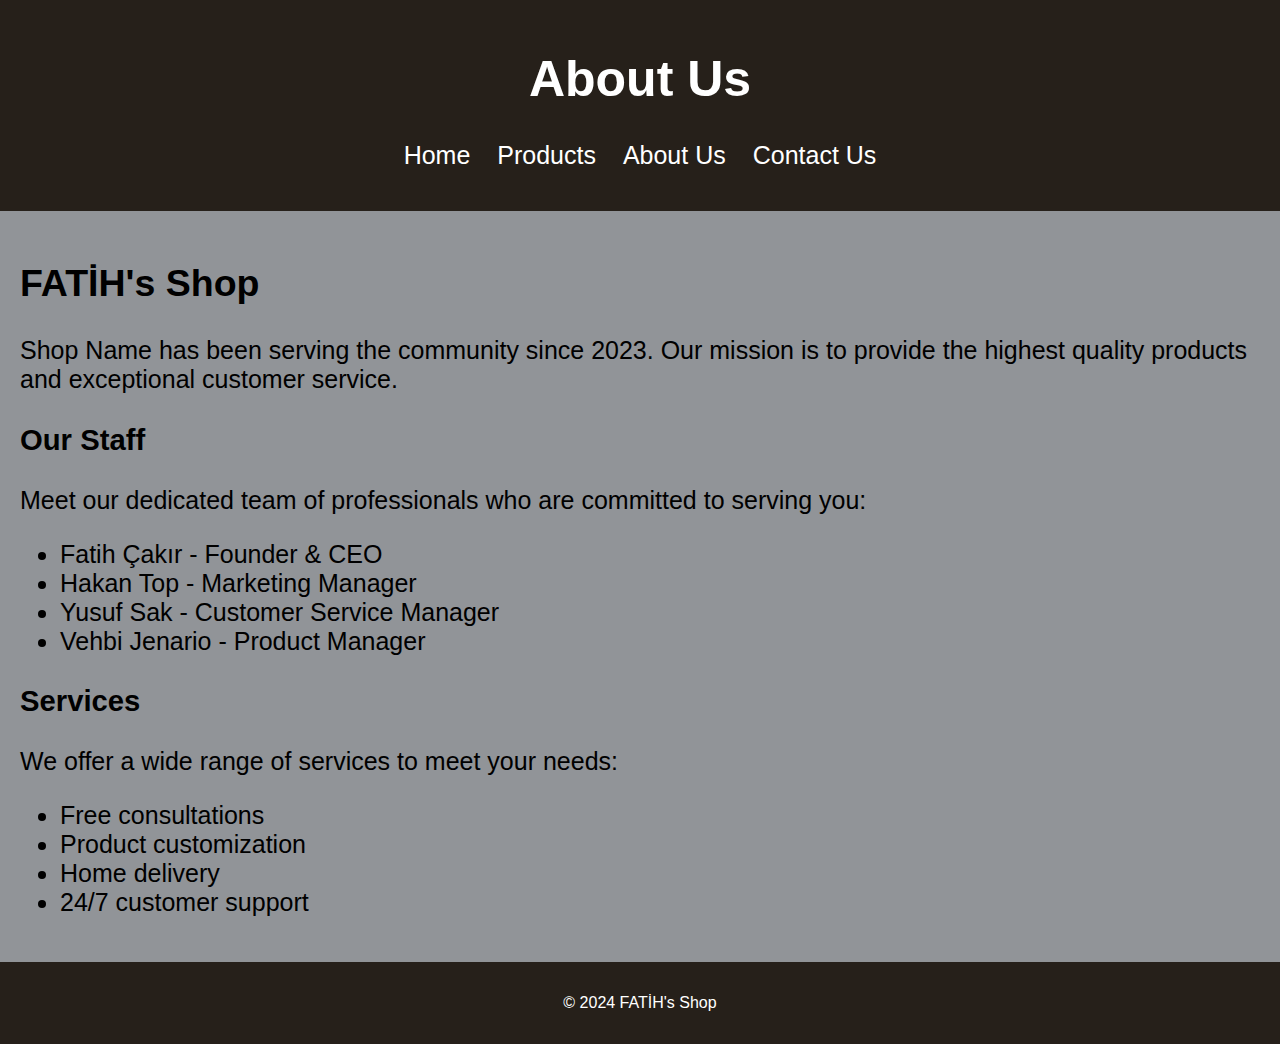
<file: about.html>
<!DOCTYPE html>
<html lang="en">
<head>
    <meta charset="UTF-8">
    <meta name="viewport" content="width=device-width, initial-scale=1.0">
    <title>About Us - Shop Name</title>
    <link rel="stylesheet" href="styles.css">
</head>
<body>
    <header class="metin">
        <h1>About Us</h1>
        <nav>
            <ul>
                <li><a href="index.html">Home</a></li>
                <li><a href="products.html">Products</a></li>
                <li><a href="about.html">About Us</a></li>
                <li><a href="contact.html">Contact Us</a></li>
            </ul>
        </nav>
    </header>
    <main>
        <section class="metin">
            <h2>FATİH's Shop</h2>
            <p>Shop Name has been serving the community since 2023. Our mission is to provide the highest quality products and exceptional customer service.</p>
            <h3>Our Staff</h3>
            <p>Meet our dedicated team of professionals who are committed to serving you:</p>
            <ul>
                <li>Fatih Çakır - Founder & CEO</li>
                <li>Hakan Top - Marketing Manager</li>
                <li>Yusuf Sak - Customer Service Manager</li>
                <li>Vehbi Jenario - Product Manager</li>
            </ul>
            <h3>Services</h3>
            <p>We offer a wide range of services to meet your needs:</p>
            <ul>
                <li>Free consultations</li>
                <li>Product customization</li>
                <li>Home delivery</li>
                <li>24/7 customer support</li>
            </ul>
        </section>
    </main>
    <footer>
        <p>&copy; 2024 FATİH's Shop</p>
    </footer>
</body>
</html>
</file>
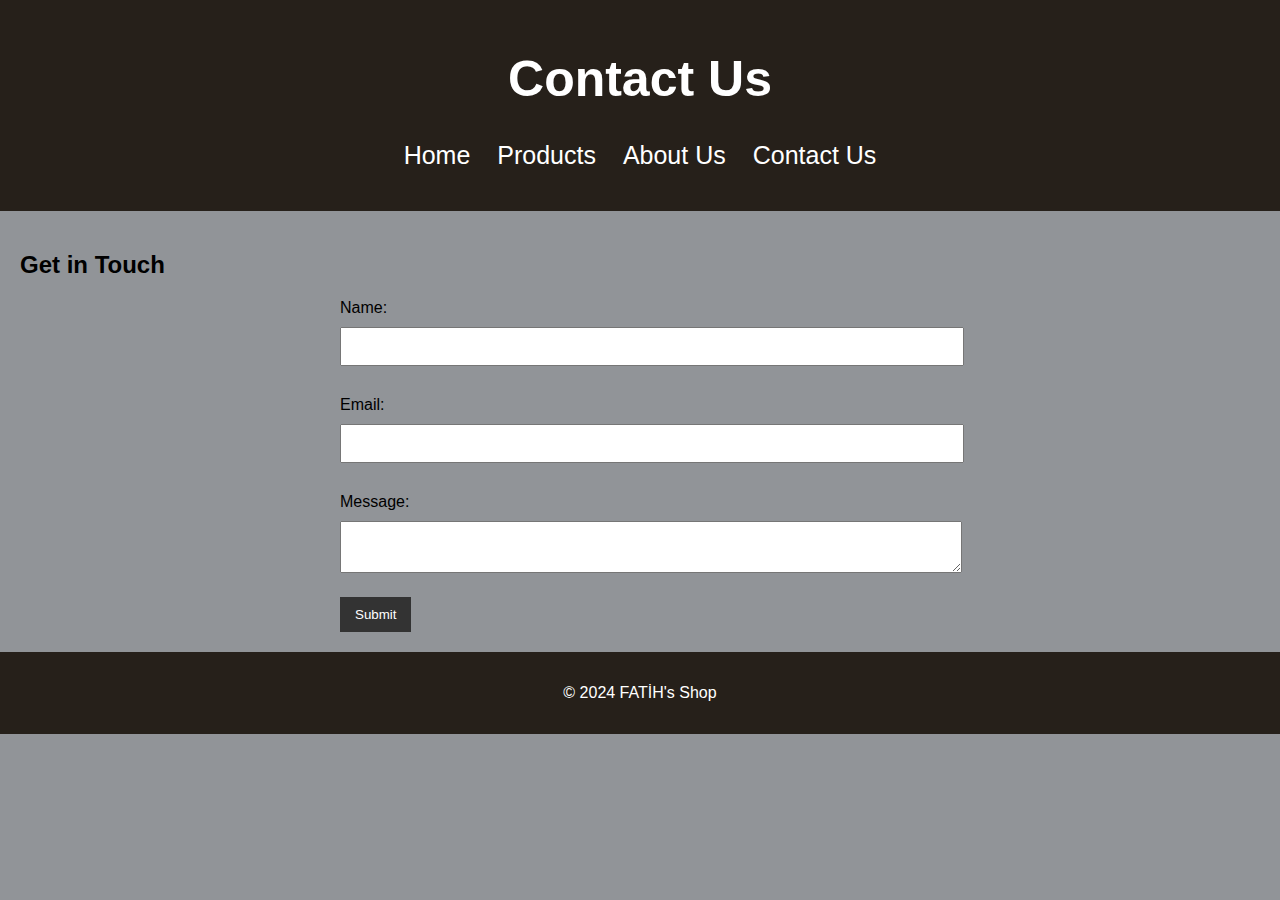
<file: contact.html>
<!DOCTYPE html>
<html lang="en">
<head>
    <meta charset="UTF-8">
    <meta name="viewport" content="width=device-width, initial-scale=1.0">
    <title>Contact Us - Shop Name</title>
    <link rel="stylesheet" href="styles.css">
    <script src="scripts.js" defer></script>
</head>
<body>
    <header class="metin">
        <h1>Contact Us</h1>
        <nav>
            <ul>
                <li><a href="index.html">Home</a></li>
                <li><a href="products.html">Products</a></li>
                <li><a href="about.html">About Us</a></li>
                <li><a href="contact.html">Contact Us</a></li>
            </ul>
        </nav>
    </header>
    <main>
        <section>
            <h2>Get in Touch</h2>
            <form id="contactForm">
                <label for="name">Name:</label>
                <input type="text" id="name" name="name" required>

                <label for="email">Email:</label>
                <input type="email" id="email" name="email" required>

                <label for="message">Message:</label>
                <textarea id="message" name="message" required></textarea>

                <button type="submit">Submit</button>
            </form>
        </section>
    </main>
    <footer>
        <p>&copy; 2024 FATİH's Shop</p>
    </footer>
</body>
</html>
</file>
<file: styles.css>
body {
    font-family: Arial, sans-serif;
    margin: 0;
    padding: 0;
    background-color: #919498;
}

header {
    background: #26201a;
    color: #fff;
    padding: 1rem 0;
    text-align: center;
}

nav ul {
    list-style: none;
    padding: 0;
}

nav ul li {
    display: inline;
    margin: 0 10px;
}

nav ul li a {
    color: #fff;
    text-decoration: none;
}

main {
    padding: 20px;
}

footer {
    text-align: center;
    padding: 1rem 0;
    background: #26201a;
    color: #fff;
    position: absolute;
    bottom: 100;
    width: 100%;
}

.product {
    border: 1px solid #ddd;
    padding: 10px;
    margin: 10px 0;
}

.product img {
    max-width: 100px;
}

form {
    max-width: 600px;
    margin: 0 auto;
}

form label {
    display: block;
    margin: 10px 0 5px;
}

form input, form textarea {
    width: 100%;
    padding: 10px;
    margin: 5px 0 20px;
}

form button {
    background: #333;
    color: #fff;
    padding: 10px 15px;
    border: none;
    cursor: pointer;
}

.vır{
box-shadow: 10px 10px 30px #404040,
               -10px -10px 30px #3b444b;
}

.metin{
font-size: 25px;
}
</file>
